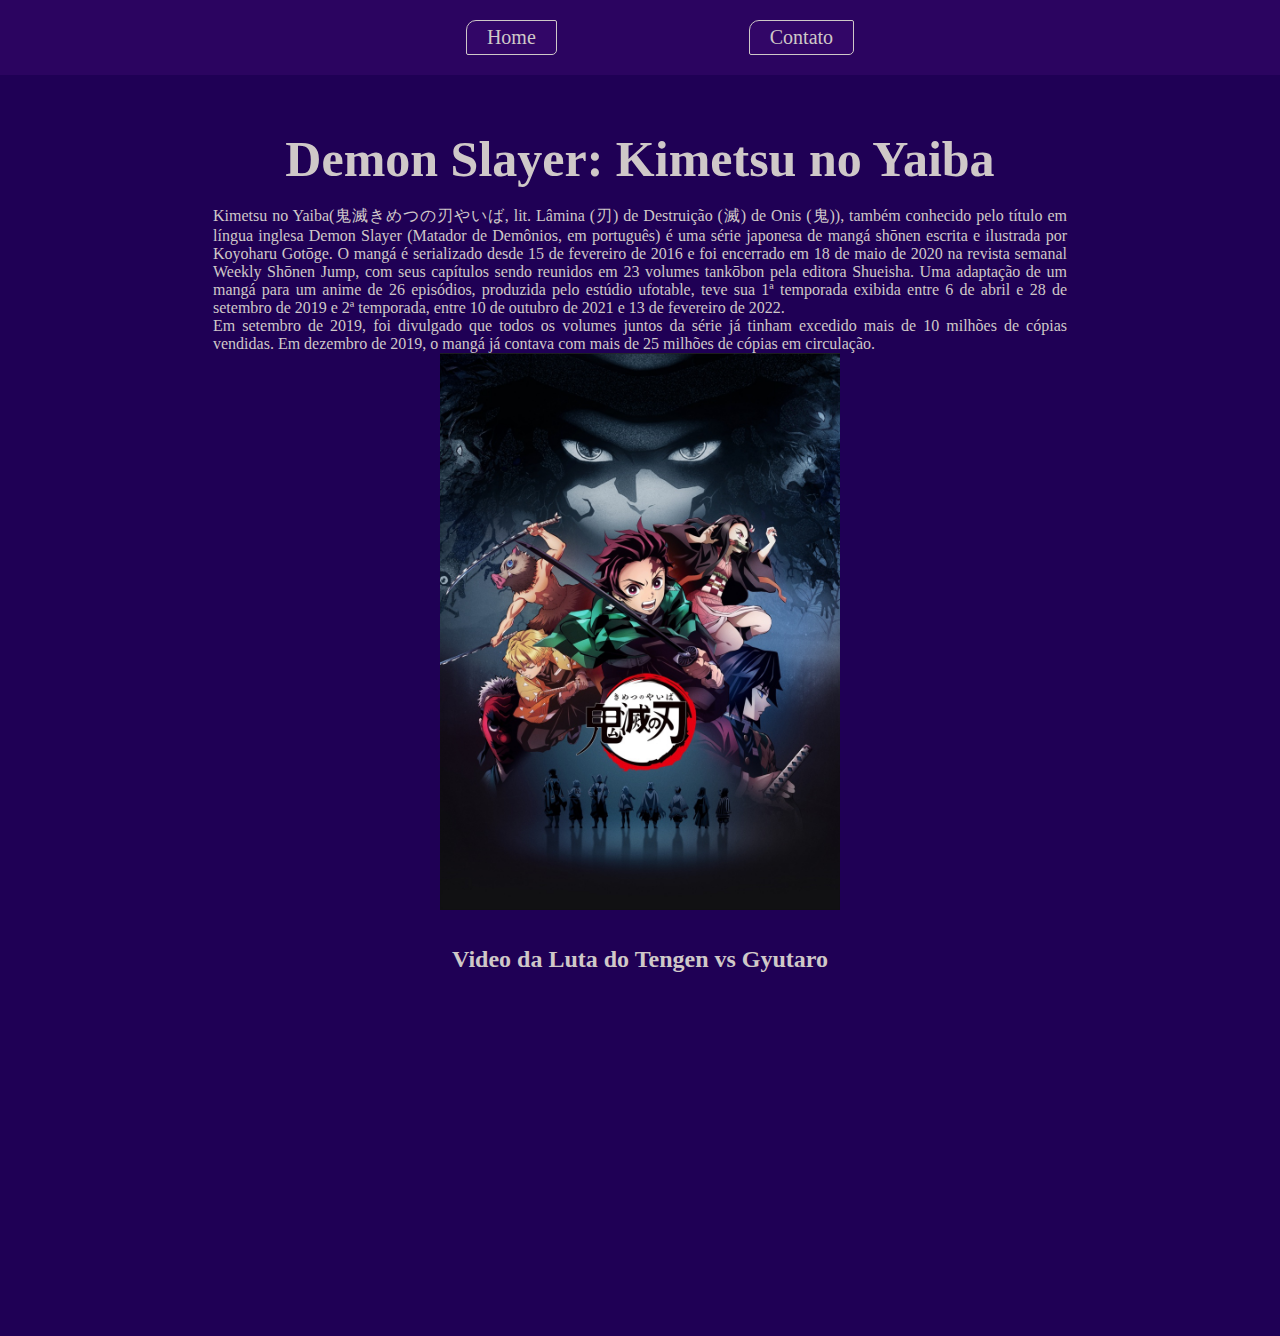
<file: Atividade 1 - Fundamentos HTML/index.html>
<!DOCTYPE html>
<html lang="pt-br">
<head>
    <meta charset="UTF-8">
    <meta name="viewport" content="width=device-width, initial-scale=1.0">
    <title>Demon Slayer: Kimetsu no Yaiba</title>
    <link rel="stylesheet" href="Assets/css/index.css">
</head>
<body>
    <header>
        <a href="index.html">Home</a>
        <a href="contato.html">Contato</a>
    </header>
    <main>
        <article>
            <h1>Demon Slayer: Kimetsu no Yaiba</h1>
            <br>
            <p>Kimetsu no Yaiba(鬼滅きめつの刃やいば, lit. Lâmina (刃) de Destruição (滅) de Onis (鬼)), também conhecido pelo título em língua inglesa Demon Slayer (Matador de Demônios, em português) é uma série japonesa de mangá shōnen escrita e ilustrada por Koyoharu Gotōge. O mangá é serializado desde 15 de fevereiro de 2016 e foi encerrado em 18 de maio de 2020 na revista semanal Weekly Shōnen Jump, com seus capítulos sendo reunidos em 23 volumes tankōbon pela editora Shueisha. Uma adaptação de um mangá para um anime de 26 episódios, produzida pelo estúdio ufotable, teve sua 1ª temporada exibida entre 6 de abril e 28 de setembro de 2019 e 2ª temporada, entre 10 de outubro de 2021 e 13 de fevereiro de 2022. <br>
                Em setembro de 2019, foi divulgado que todos os volumes juntos da série já tinham excedido mais de 10 milhões de cópias vendidas. Em dezembro de 2019, o mangá já contava com mais de 25 milhões de cópias em circulação.</p>
        
            <img style="width: 400px;" src="Assets/img/Demon-Slayer.jpg" alt="Capa do mangá - Demon Slayer: Kimetsu no Yaiba">
            <br><br>
            <h2>Video da Luta do Tengen vs Gyutaro</h2>
            <br>
            <iframe width="560" height="315" src="https://www.youtube.com/embed/W1sa64zrf78?si=UJcB4ZGbaWI7pag0" title="YouTube video player" frameborder="0" allow="accelerometer; autoplay; clipboard-write; encrypted-media; gyroscope; picture-in-picture; web-share" allowfullscreen></iframe>
        </article> 
    </main>
</body>
<script src="./Assets/js/script.js" ></script>
</html>
</file>
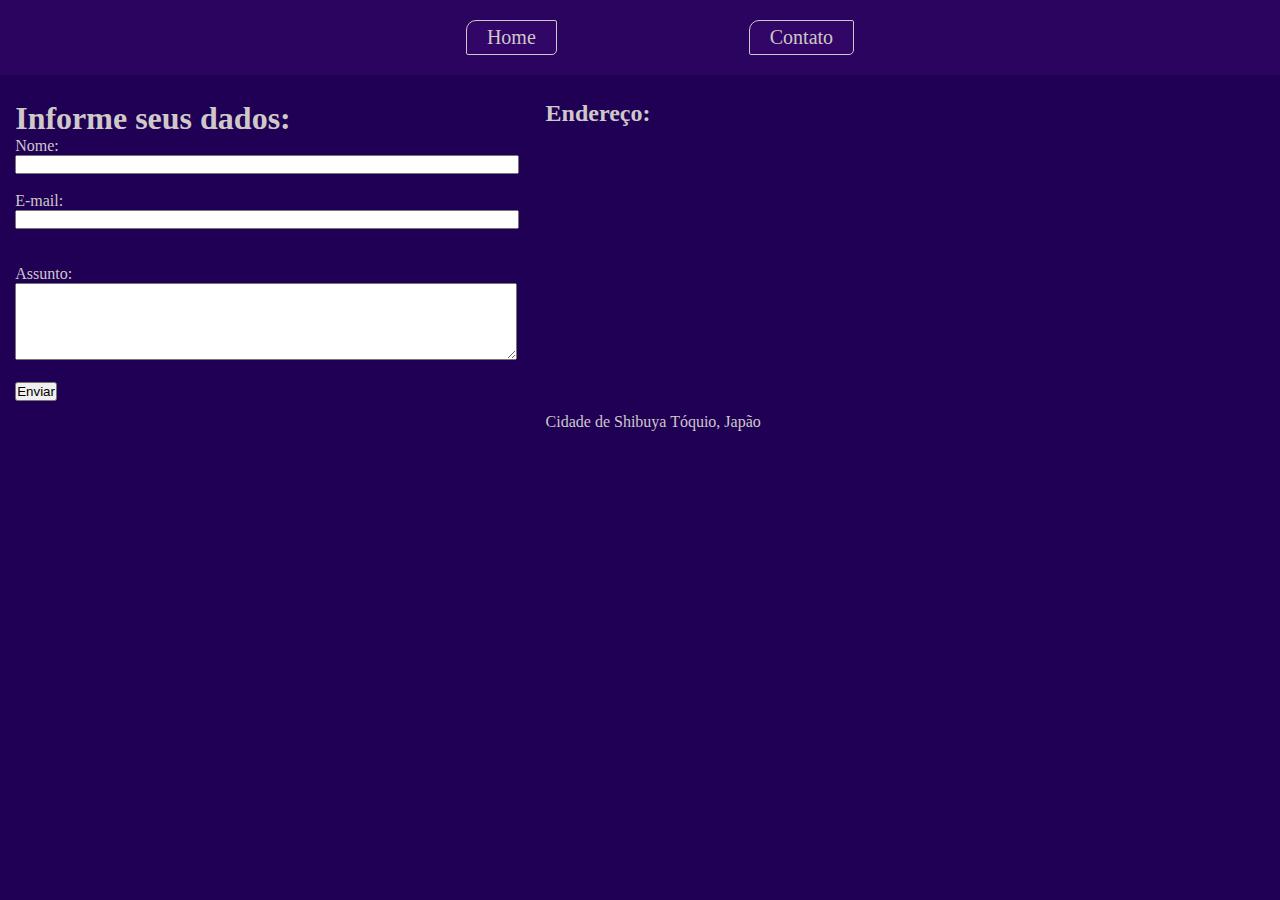
<file: Atividade 1 - Fundamentos HTML/contato.html>
<!DOCTYPE html>
<html lang="pt-br">

<head>
    <meta charset="UTF-8">
    <meta name="viewport" content="width=device-width, initial-scale=1.0">
    <title>Contato</title>
    <link rel="stylesheet" href="Assets/css/contato.css">
</head>
<body>
    <header>
        <a href="index.html">Home</a>
        <a href="contato.html">Contato</a>
    </header>
    <main>
        <div id="container" >
            <section id="form">
                <h1>Informe seus dados: </h1>

                <label for="nome">Nome:</label><br>
                <input type="text" id="nome" onkeyup='validaNome()'>
                <div id="txtNome" ></div>

                <br>
                <label for="email">E-mail:</label><br>
                <input type="email" id="email" onkeyup="validaEmail()" >
                <div id="txtEmail" ></div>

                <br><br>
                <label for="assunto">Assunto: </label><br>
                <textarea name="assunto" id="assunto" cols="60" rows="5" onkeyup="validaAssunto()" ></textarea>
                <div id="txtAssunto" ></div>
                <br>
                <button onclick="enviar()">Enviar</button>
            </section>

            <section id="mapa">
                <h2>Endereço: </h2>
                <label>Cidade de Shibuya Tóquio, Japão</label>
                <iframe id="maps" src="https://www.google.com/maps/embed?pb=!1m18!1m12!1m3!1d1620.4202259599158!2d139.62447133792898!3d35.68093035518476!2m3!1f0!2f0!3f0!3m2!1i1024!2i768!4f13.1!3m3!1m2!1s0x60188cb2eb3108d1%3A0xf11cd9b2395b6677!2sShibuya%20City%2C%20Tokyo%2C%20Japan!5e0!3m2!1sen!2sbr!4v1705338138417!5m2!1sen!2sbr" width="600" height="450" style="border:0;" allowfullscreen="" loading="lazy" referrerpolicy="no-referrer-when-downgrade" onmousemove="mapaZoom()" onmouseout="mapaNormal()"></iframe>
            </section>
        </div>
    </main>
</body>
<script src="./Assets/js/script.js" ></script>
</html>
</file>
<file: Atividade 1 - Fundamentos HTML/Assets/css/index.css>
@import url(./global.css);

main article{
    display: flex;
    flex-direction: column;
    align-items: center;
    padding-top: 100px;
}

main article p{
    width: 70%;
    text-align: justify;
} 

main{
    display: flex;
    flex-direction: column;
    padding: 30px;
}

h1{
    font-size: 50px;
}
</file>
<file: Atividade 1 - Fundamentos HTML/Assets/css/contato.css>
@import url(./global.css);

#form, #maps{
    width: 500px;
    height: 300px;
}

#container{
    padding-top: 100px;
    width: 100%;
    display: flex;
    justify-content: space-around;
}
</file>
